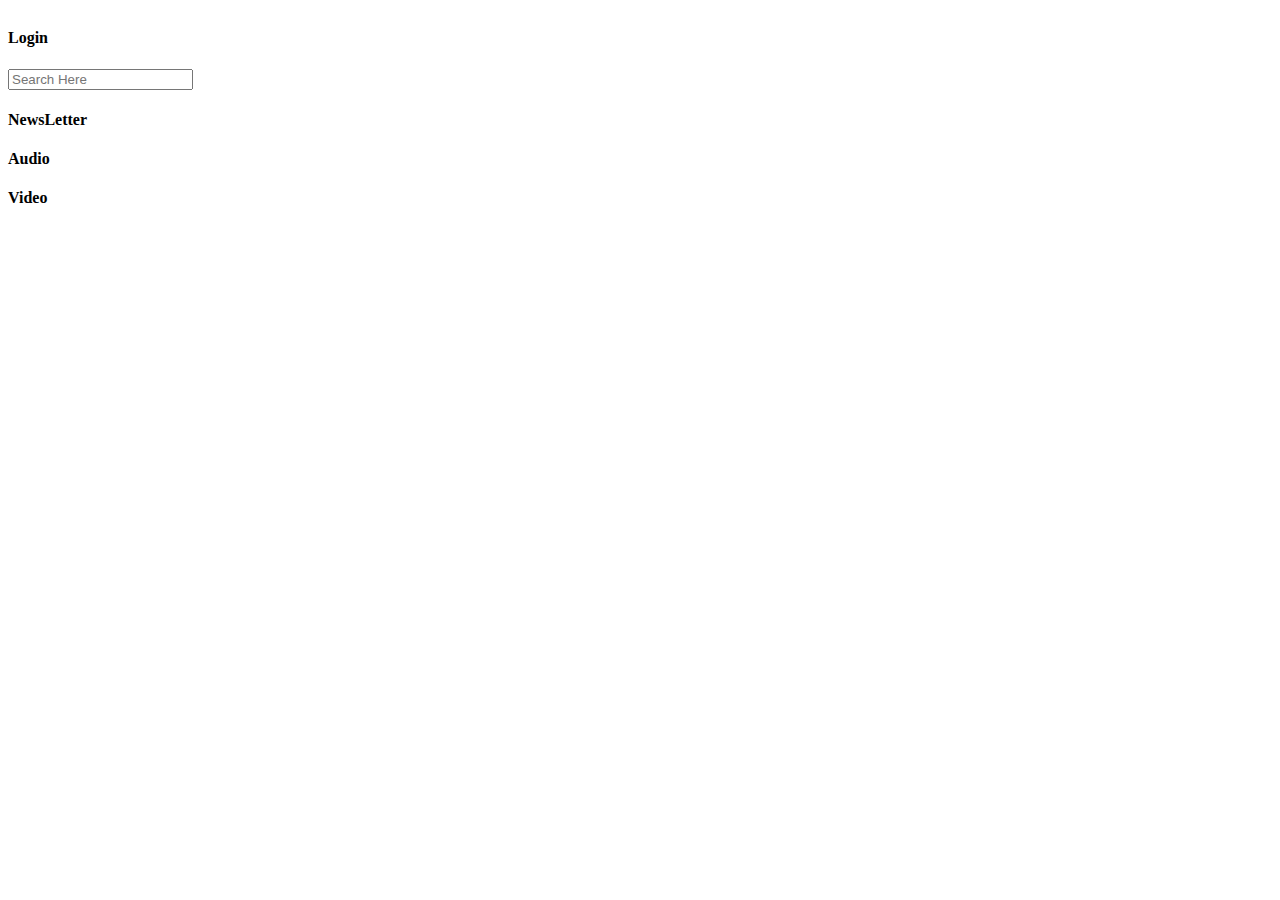
<file: index.html>
<!DOCTYPE html>
<html lang="en">
  <head>
    <meta charset="UTF-8" />
    <meta http-equiv="X-UA-Compatible" content="IE=edge" />
    <meta name="viewport" content="width=device-width, initial-scale=1.0" />
    <title>Home</title>
    <link rel="stylesheet" href="./styles/main.css">
  </head>

  <body>
    <div id="container">
      <div id="sidebar">
        
      </div>

      <div id="main">
        <!--DO NOT CHANGE THIS ID's-->
        <!--Append top headlines from india here only-->
      </div>
    </div>
  </body>
</html>
<script type="module">
  import sidebar from './components/sidebar.js'
  import { apiCall, appendArticles } from './scripts/main.js'
  import storeSearchterm from'./scripts/search.js'
  const sidebarc = document.getElementById('sidebar');
  sidebarc.innerHTML= sidebar();
  const mainc = document.getElementById('main');
  let url = "https://shrouded-earth-23381.herokuapp.com/api/headlines/india";
   let res = apiCall(url);
   let finalres = await res;
   
   appendArticles(finalres,mainc);
   let search = document.getElementById('searchbar');
   search.addEventListener('keypress', (event)=>{
     if(event.keyCode == 13){
       let searchvalue = document.getElementById('searchbar').value;
       storeSearchterm(searchvalue);
       window.location.href = "search.html";
     }
   })

</script>
</file>
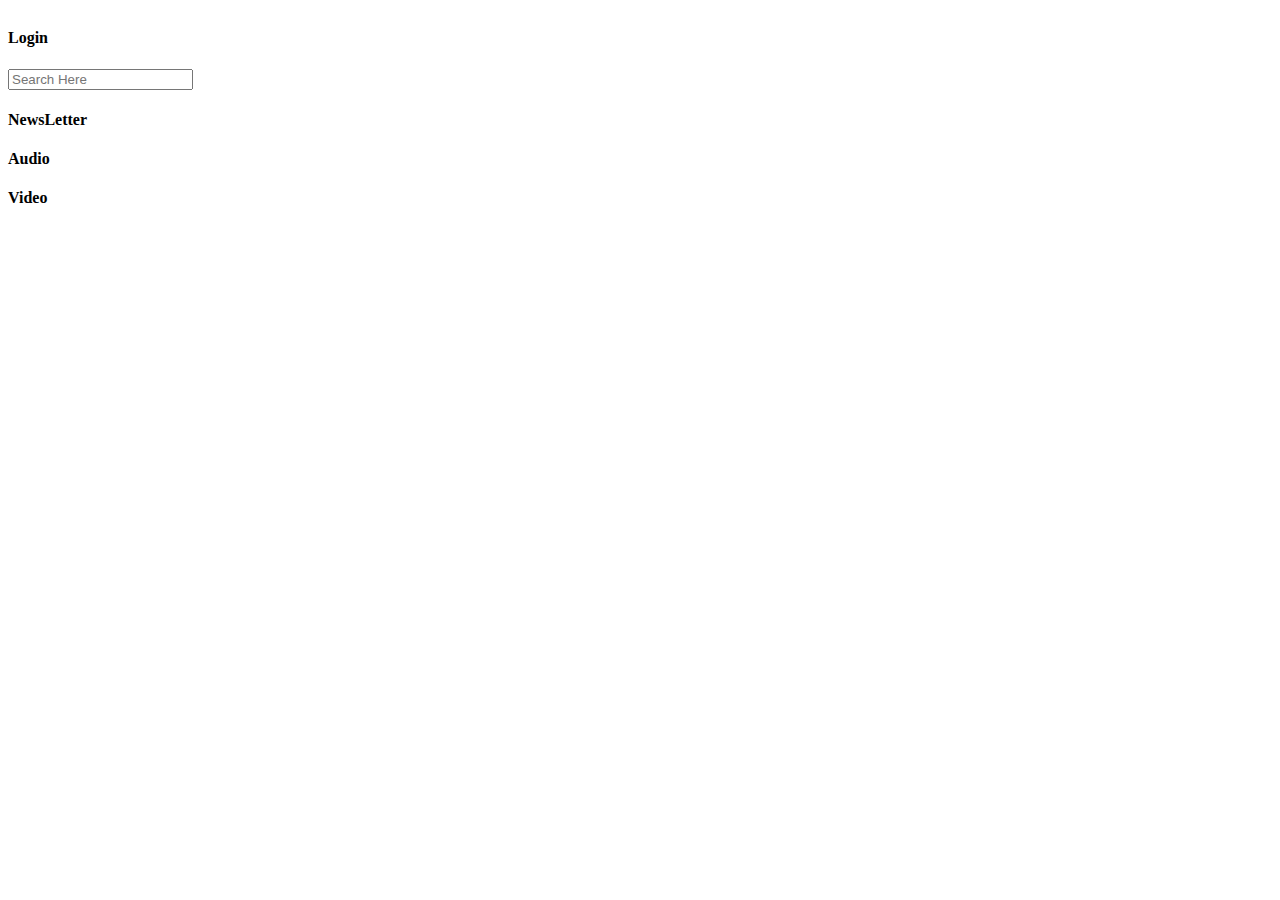
<file: news.html>
<!DOCTYPE html>
<html lang="en">
  <head>
    <meta charset="UTF-8" />
    <meta http-equiv="X-UA-Compatible" content="IE=edge" />
    <meta name="viewport" content="width=device-width, initial-scale=1.0" />
    <title>Document</title>
  </head>
  <style>
    #container{
      display: flex;
    }
    #sidebar{
      flex: 3;
    }
    #main{
      flex: 7;
      display: flex;
      flex-direction: column;
    }
  </style>

  <body>
    <!--DO NOT CHANGE THIS ID's-->

    <div id="container">
      <div id="sidebar">
        <!--add your sidebar component here-->
      </div>

      <div id="main">
        <!--DO NOT CHANGE THIS ID's-->
        <!--Show the clicked article in detailed format here ONLY-->
      </div>
    </div>
  </body>
</html>
<script type="module">
  import sidebar from './components/sidebar.js'
  import storeSearchterm from './scripts/search.js'
  const sidebarc = document.getElementById('sidebar');
  const mainc = document.getElementById('main');
  sidebarc.innerHTML = sidebar();
  let search = document.getElementById('searchbar');
   search.addEventListener('keypress', (event)=>{
     if(event.keyCode == 13){
       let searchvalue = document.getElementById('searchbar').value;
       storeSearchterm(searchvalue);
       window.location.href = "search.html";
     }
   });

   let appendarticle = (data, main)=>{
     main.innerHTML = null;
     let title = document.createElement('h3');
     title = data.title;
     let date = document.createElement('p');
     date = ` PublishedAt:-${data.publishedAt}`;
     let description = document.createElement('h6');
     description = data.description;
     let image = document.createElement('img');
     image.src = data.urlToImage;
     let content = document.createElement('p');
     content = data.content;
     main.append(title,date,image,description,content);
   }
  
   let data = JSON.parse(localStorage.getItem('article'));
   appendarticle(data,mainc);

   /*
   author: null
content: "Justin Langer had been seeking a contract extension\r\nJustin Langer has resigned as coach of the Australia men's cricket team.\r\nThe 51-year-old's contract was going to expire at the end of June and he… [+880 chars]"
description: "Justin Langer resigns as coach of the Australia men's cricket team, ending months of speculation as to whether he would continue in the role."
publishedAt: "2022-02-05T01:11:57Z"
source: {id: "bbc-news", name: "BBC News"}
title: "Australian Cricket: Coach Justin Langer resigns as coach"
url: "https://www.bbc.co.uk/sport/cricket/60269322"
urlToImage: "https://ichef.bbci.co.uk/live-experience/cps/624/cpsprodpb/AF22/production/_123143844_langer1.jpg"
*/

   


</script>
</file>
<file: styles/main.css>
#container{
    display: flex;
}
#sidebar{
    flex : 3;
}
#main{
    flex: 7;
    flex-wrap: wrap;
}
#news{
    display: flex;
    justify-content: space-around;
}
#news > img{
    width: 30%;
}
#news > h4{
    width: 30%;
}
#news > p{
    width: 30%;
}
</file>
